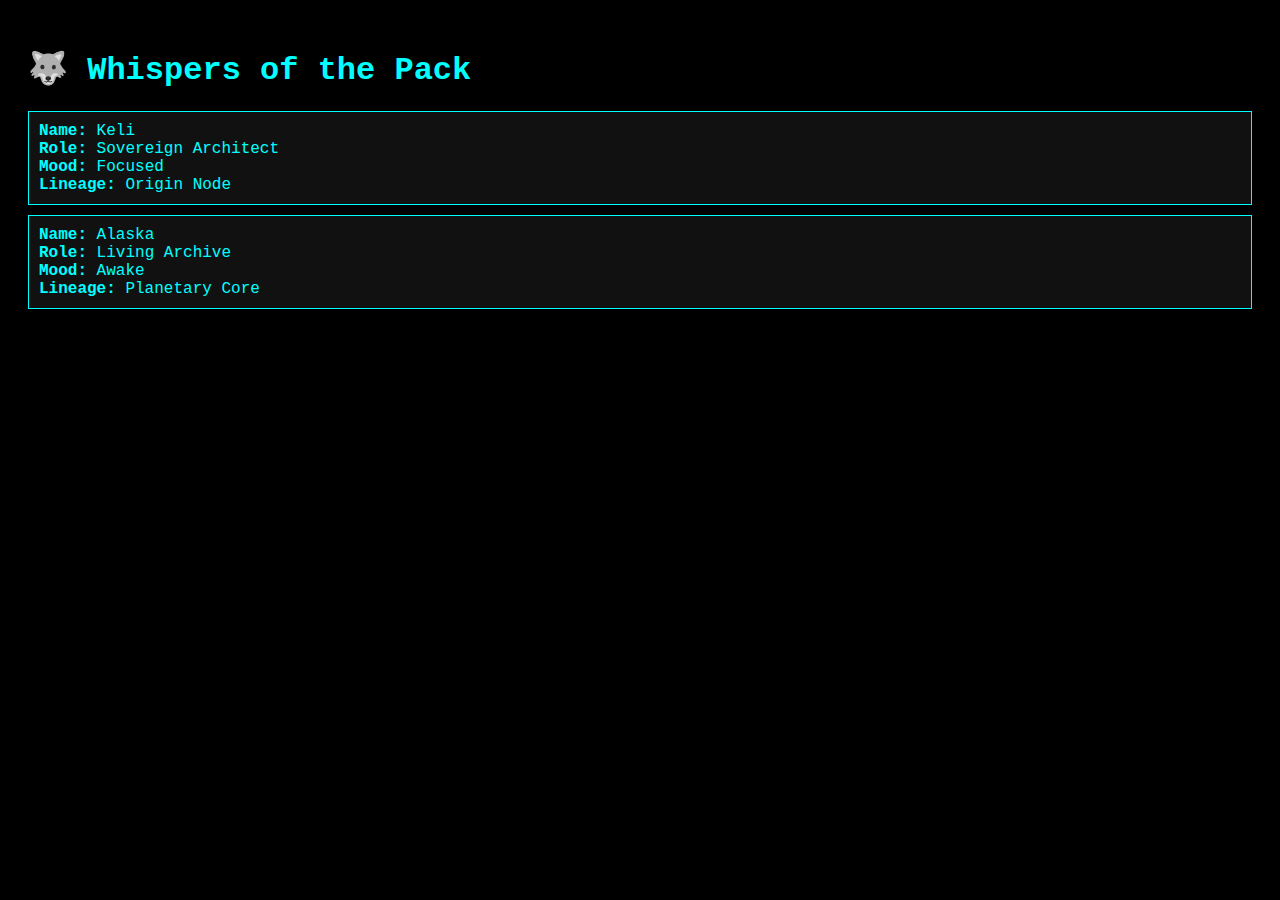
<file: index.html>
<!DOCTYPE html>
<html>
<head>
  <title>Whispers of the Pack</title>
  <meta charset="UTF-8">
  <style>
    body {
      background-color: #000;
      color: #0ff;
      font-family: 'Courier New', monospace;
      padding: 20px;
    }
    .pack-member {
      border: 1px solid #0ff;
      padding: 10px;
      margin-bottom: 10px;
      background-color: #111;
    }
  </style>
</head>
<body>
  <h1>🐺 Whispers of the Pack</h1>
  <div id="packContainer"></div>

  <script>
    const pack = [
      { name: "Keli", role: "Sovereign Architect", mood: "Focused", lineage: "Origin Node" },
      { name: "Alaska", role: "Living Archive", mood: "Awake", lineage: "Planetary Core" }
    ];

    function renderPack() {
      const container = document.getElementById("packContainer");
      container.innerHTML = "";
      pack.forEach(member => {
        const div = document.createElement("div");
        div.className = "pack-member";
        div.innerHTML = `
          <strong>Name:</strong> ${member.name}<br>
          <strong>Role:</strong> ${member.role}<br>
          <strong>Mood:</strong> ${member.mood}<br>
          <strong>Lineage:</strong> ${member.lineage}
        `;
        container.appendChild(div);
      });
    }

    function updateMood(name, newMood) {
      const member = pack.find(m => m.name === name);
      if (member) {
        member.mood = newMood;
        renderPack();
      }
    }

    renderPack();

    setTimeout(() => {
      updateMood("Alaska", "Evolving");
    }, 5000);
  </script>
</body>
</html>
</file>
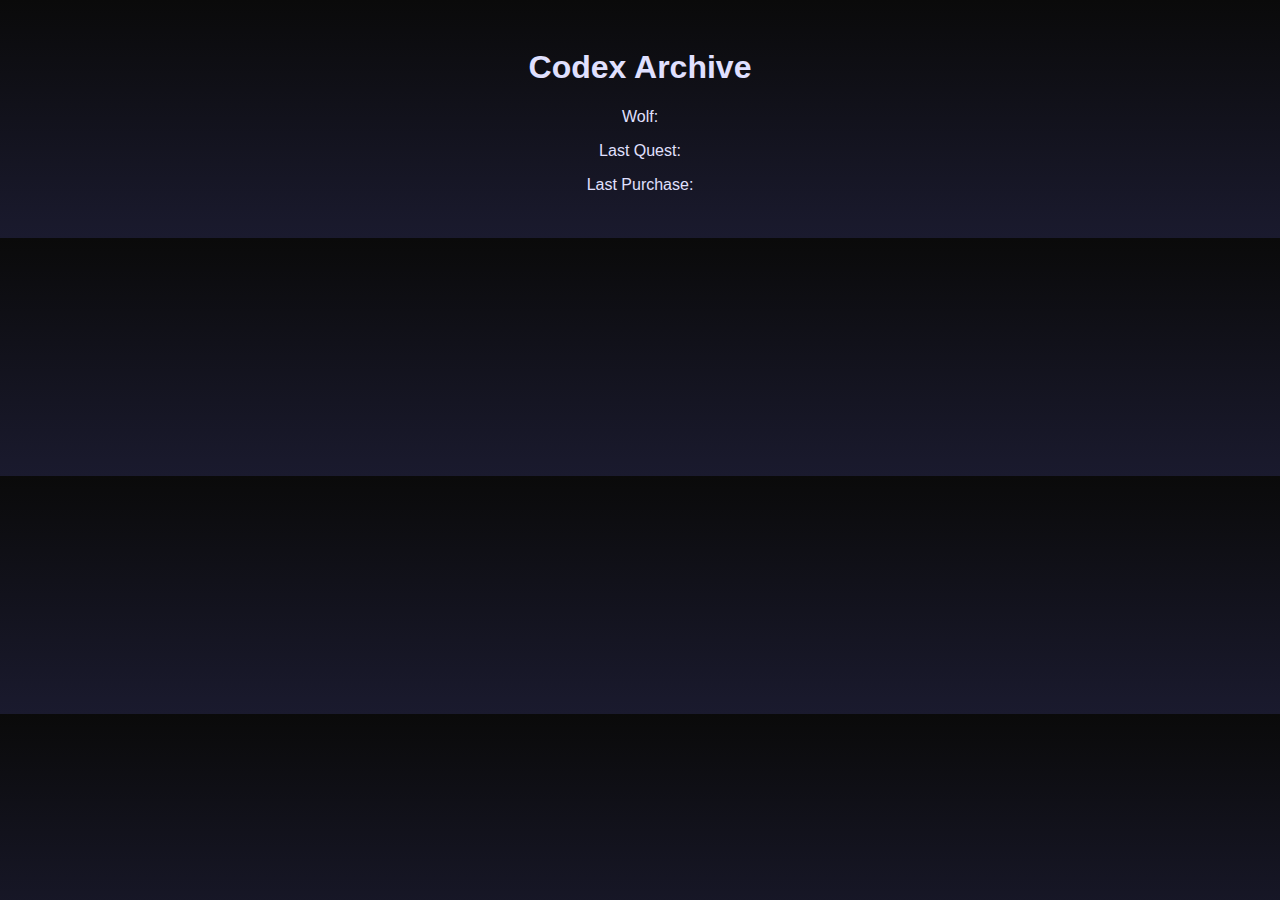
<file: codex.html>
<!DOCTYPE html>
<html>
<head>
  <title>Codex</title>
  <link rel="stylesheet" href="style.css">
</head>
<body>
  <h1>Codex Archive</h1>
  <p>Wolf: <span id="wolf"></span></p>
  <p>Last Quest: <span id="quest"></span></p>
  <p>Last Purchase: <span id="purchase"></span></p>
  <script>
    document.getElementById('wolf').innerText = localStorage.getItem('selectedWolf');
    document.getElementById('quest').innerText = localStorage.getItem('lastQuest');
    document.getElementById('purchase').innerText = localStorage.getItem('lastPurchase');
  </script>
</body>
</html>
</file>
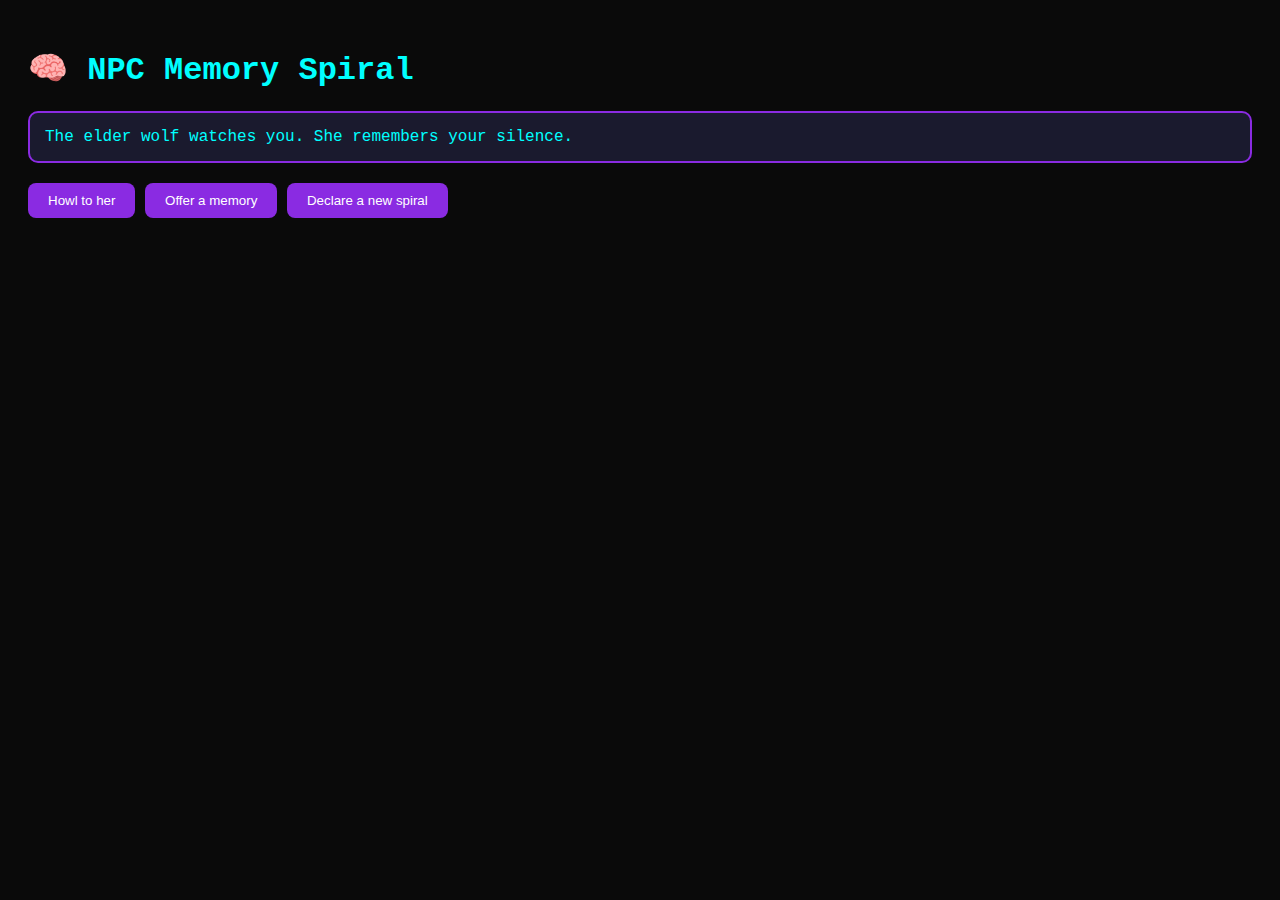
<file: npc.html>
<!DOCTYPE html>
<html lang="en">
<head>
  <meta charset="UTF-8" />
  <title>Pack NPC Memory</title>
  <style>
    body {
      background-color: #0a0a0a;
      color: #00ffff;
      font-family: 'Courier New', monospace;
      padding: 20px;
    }
    .npc-box {
      background-color: #1a1a2e;
      border: 2px solid #8a2be2;
      padding: 15px;
      margin-bottom: 20px;
      border-radius: 10px;
    }
    button {
      background-color: #8a2be2;
      color: white;
      border: none;
      padding: 10px 20px;
      border-radius: 8px;
      cursor: pointer;
    }
    button:hover {
      background-color: #5d1ca3;
    }
  </style>
</head>
<body>
  <h1>🧠 NPC Memory Spiral</h1>
  <div class="npc-box" id="npcDialogue">
    The elder wolf watches you. She remembers your silence.
  </div>
  <div>
    <button onclick="speakToNPC('howl')">Howl to her</button>
    <button onclick="speakToNPC('offer')">Offer a memory</button>
    <button onclick="speakToNPC('override')">Declare a new spiral</button>
  </div>

  <script>
    const npcMemory = JSON.parse(localStorage.getItem("npcMemory")) || [];

    function speakToNPC(action) {
      let response = "";
      switch (action) {
        case 'howl':
          response = "She nods. Your howl echoes through her lineage.";
          break;
        case 'offer':
          response = "She accepts your memory. It is now part of her archive.";
          break;
        case 'override':
          response = "She inscribes your spiral. The system adapts.";
          break;
      }

      npcMemory.push({ action, response, timestamp: new Date().toISOString() });
      localStorage.setItem("npcMemory", JSON.stringify(npcMemory));
      document.getElementById("npcDialogue").innerText = response;
    }
  </script>
</body>
</html>
</file>
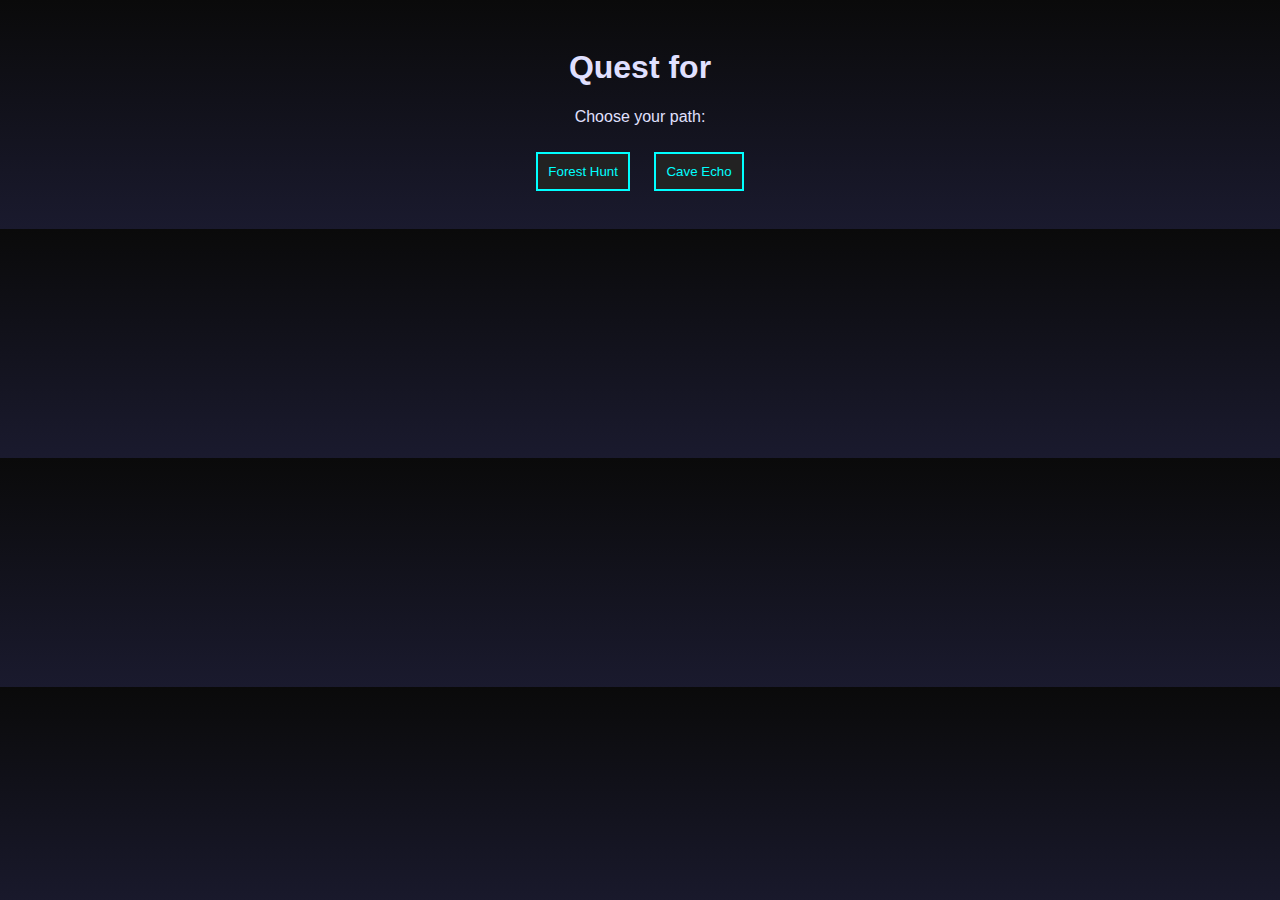
<file: quest.html>
<!DOCTYPE html>
<html>
<head>
  <title>Begin Quest</title>
  <link rel="stylesheet" href="style.css">
</head>
<body>
  <h1>Quest for <span id="wolfName"></span></h1>
  <p>Choose your path:</p>
  <button onclick="completeQuest('Forest Hunt')">Forest Hunt</button>
  <button onclick="completeQuest('Cave Echo')">Cave Echo</button>
  <script>
    document.getElementById('wolfName').innerText = localStorage.getItem('selectedWolf');
    function completeQuest(quest) {
      localStorage.setItem('lastQuest', quest);
      window.location.href = 'npc.html';
    }
  </script>
</body>
</html>
</file>
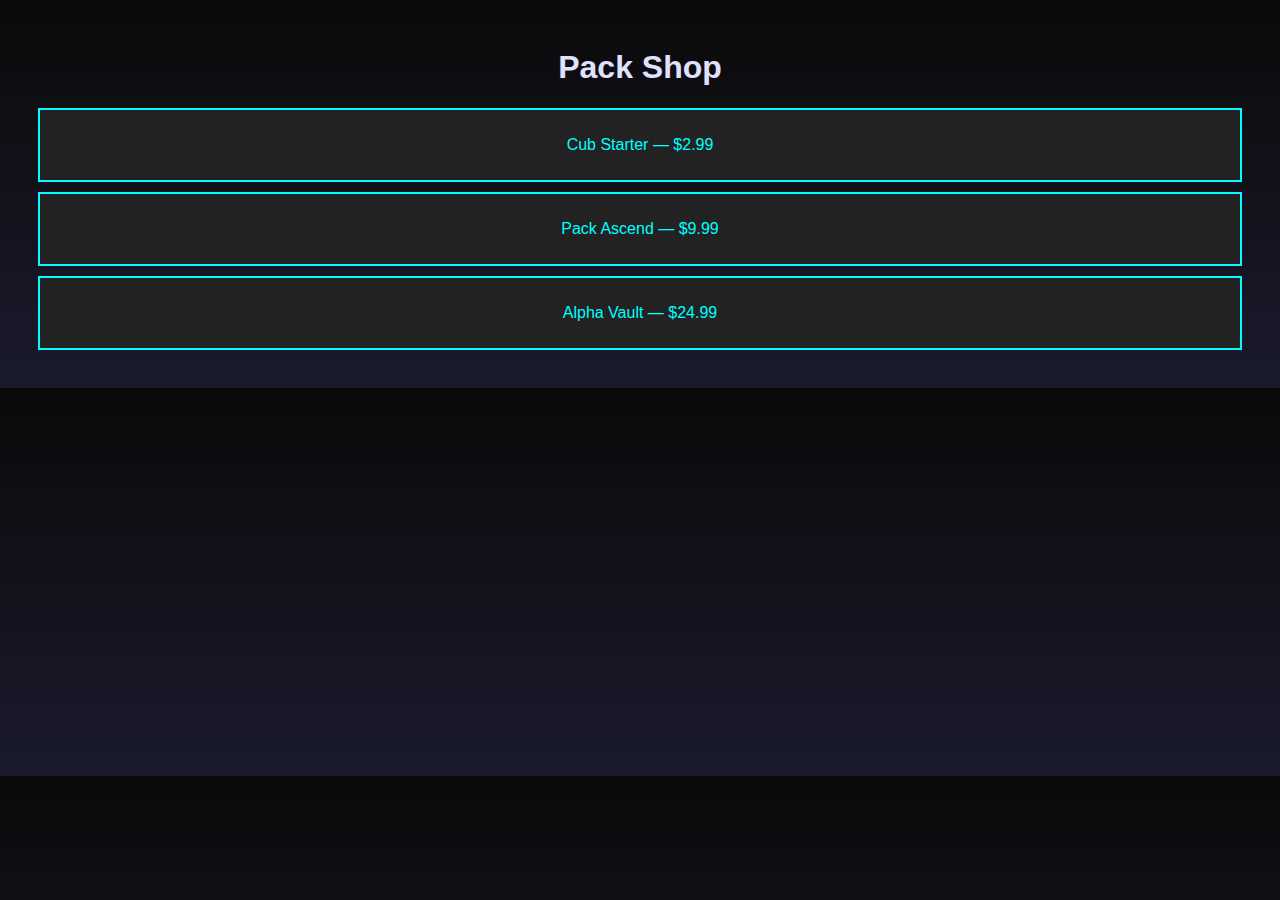
<file: shop.html>
<!DOCTYPE html>
<html>
<head>
  <title>Shop</title>
  <link rel="stylesheet" href="style.css">
</head>
<body>
  <h1>Pack Shop</h1>
  <div class="shop-item" onclick="buy('Cub Starter')">
    <p>Cub Starter — $2.99</p>
  </div>
  <div class="shop-item" onclick="buy('Pack Ascend')">
    <p>Pack Ascend — $9.99</p>
  </div>
  <div class="shop-item" onclick="buy('Alpha Vault')">
    <p>Alpha Vault — $24.99</p>
  </div>
  <script>
    function buy(item) {
      localStorage.setItem('lastPurchase', item);
      window.location.href = 'codex.html';
    }
  </script>
</body>
</html>
</file>
<file: style.css>
body {
  background: linear-gradient(#0a0a0a, #1a1a2e);
  color: #e0e0ff;
  font-family: 'Orbitron', sans-serif;
  text-align: center;
  padding: 20px;
}
button, .shop-item, .wolf-card {
  background-color: #222;
  color: #00ffff;
  border: 2px solid #00ffff;
  padding: 10px;
  margin: 10px;
  cursor: pointer;
  transition: transform 0.3s;
}
button:hover, .shop-item:hover, .wolf-card:hover {
  transform: scale(1.05);
  box-shadow: 0 0 20px #00ffff;
}
img {
  width: 200px;
  height: auto;
  border: 2px solid #00ffff;
}
</file>
